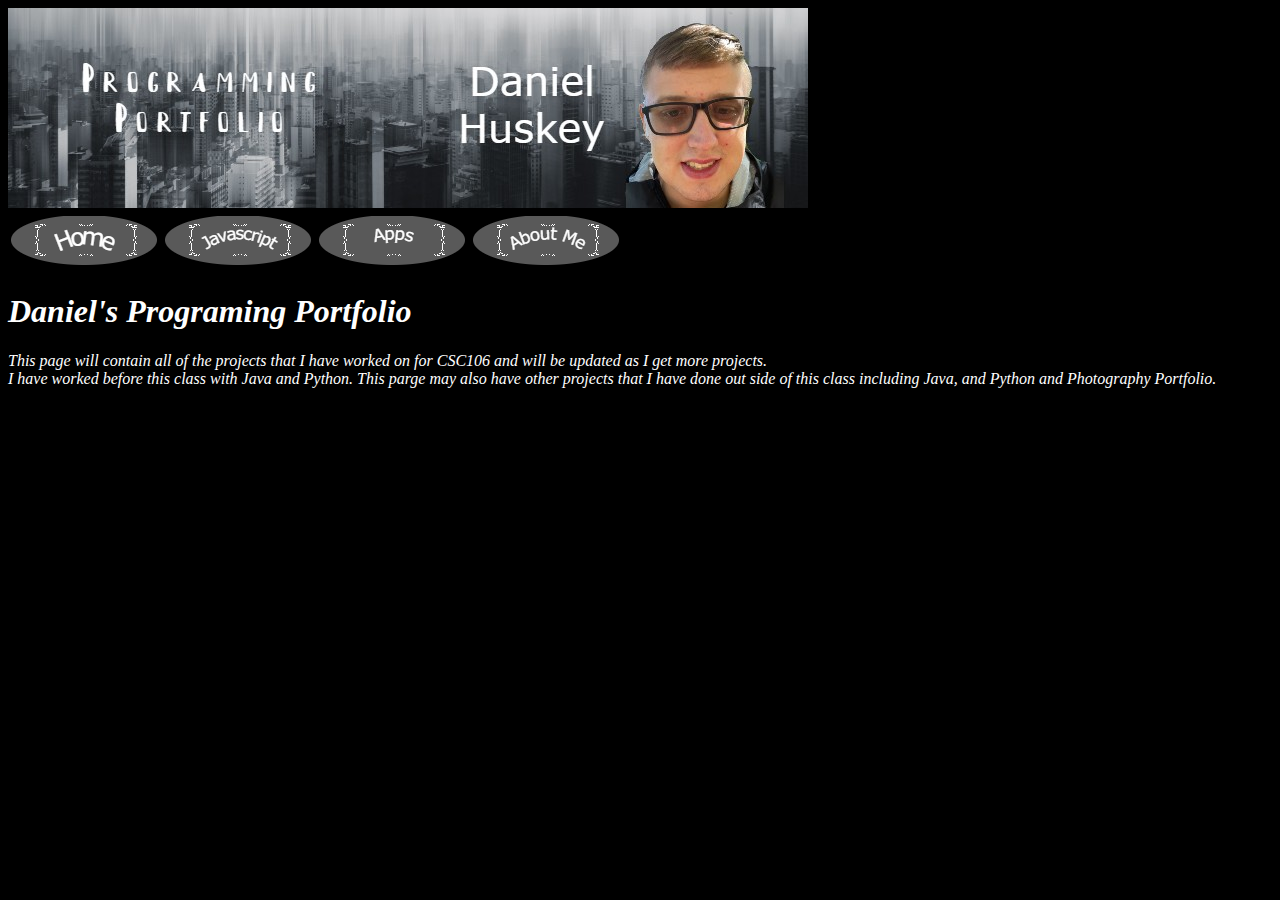
<file: index.html>
<!DOCTYPE html>
<html>
    <head>
        <meta charset="utf-8">
        <title>Daniel's Programming Portfolio WebPage</title>
        <style>
            body{
                background: black; 
            }
            p{
                color: white;
            }   
            h1{
                color: white;
            }   
        </style> 
    </head>
    <body>
      <img src="banner.jpg">
        <table>
            <thead>
                <tr> 
                    <th><a href = "https://danielhuskey.github.io"><img src = "home.png"> </a></th>
                    <th><a href = "https://danielhuskey.github.io/javascripts"><img src = "javascript1.png"> </a></th>
                    <th><a href = "https://danielhuskey.github.io/apps"><img src = "apps11.png"> </a></th>
                    <th><a href = "https://danielhuskey.github.io/aboutme"><img src = "aboutme1.png"> </a></th>
                </tr>
            </thead>
        </table>
        <h1><em>Daniel's Programing Portfolio<em></h1>
        <p>    This page will contain all of the projects that I have worked on for CSC106 and will be updated as I get more projects.
        <br> I have worked before this class with Java and Python. This parge may also have other projects that I have done out side of this class including Java, and Python and Photography Portfolio. 
        
        
        </p>
    </body>
</html>
</file>
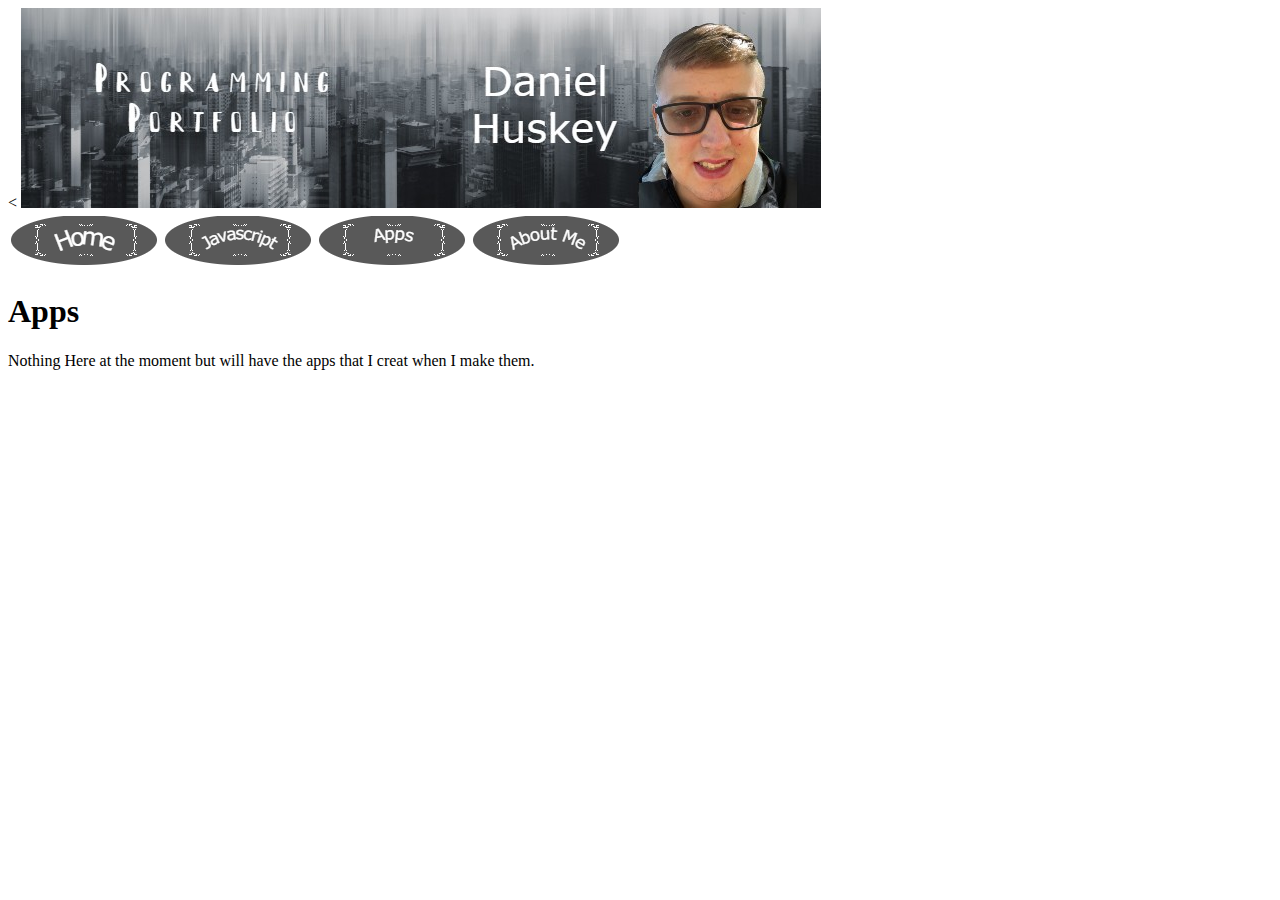
<file: apps.html>
<!DOCTYPE html>
<html>
    <<head>
        <meta charset="utf-8">
        <title>Apps</title>
    </head>
    <body>
      <img src="banner.jpg">
        <table>
            <thead>
                <tr> 
                    <th><a href = "https://danielhuskey.github.io"><img src = "home.png"> </a></th>
                    <th><a href = "https://danielhuskey.github.io/javascripts"><img src = "javascript1.png"> </a></th>
                    <th><a href = "https://danielhuskey.github.io/apps"><img src = "apps11.png"> </a></th>
                    <th><a href = "https://danielhuskey.github.io/aboutme"><img src = "aboutme1.png"> </a></th>
                </tr>
            </thead>
        </table>
        <h1>Apps</h1>
        <p> Nothing Here at the moment but will have the apps that I creat when I make them. 
        
        
        </p
    </body>
</html>
</file>
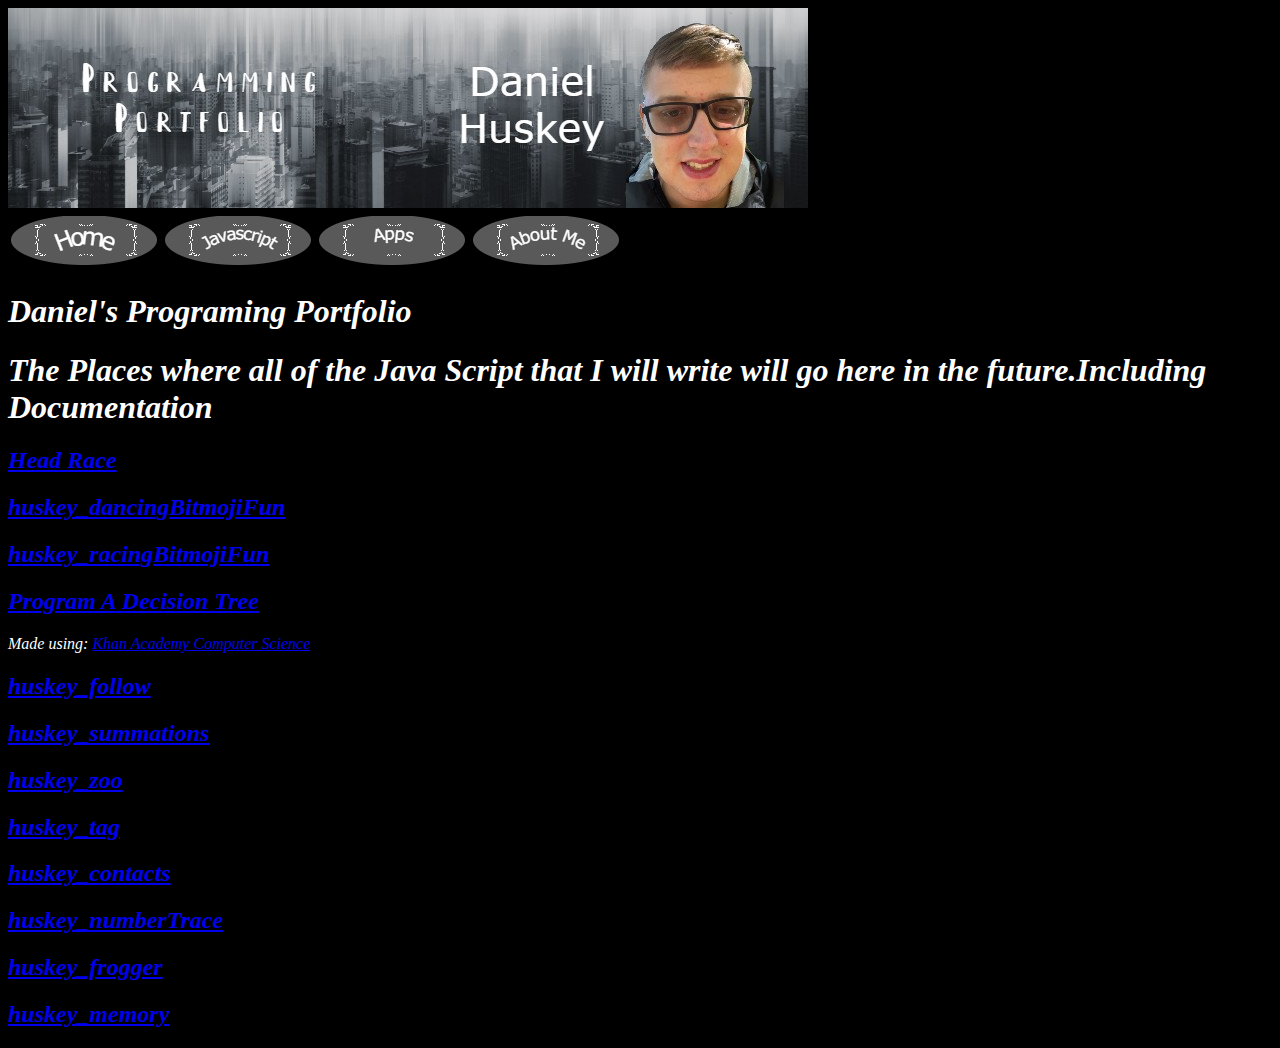
<file: javascripts.html>
<!DOCTYPE html>
<html>
    <head>
        <meta charset="utf-8">
        <title>Daniel's Programming Portfolio WebPage</title>
        <style>
            body{
                background: black; 
            }
            p{
                color: white;
            }   
            h1{
                color: white;
            }   
        </style> 
    </head>
    <body>
      <img src="banner.jpg">
        <table>
            <thead>
                <tr> 
                    <th><a href = "https://danielhuskey.github.io"><img src = "home.png"> </a></th>
                    <th><a href = "https://danielhuskey.github.io/javascripts"><img src = "javascript1.png"> </a></th>
                    <th><a href = "https://danielhuskey.github.io/apps"><img src = "apps11.png"> </a></th>
                    <th><a href = "https://danielhuskey.github.io/aboutme"><img src = "aboutme1.png"> </a></th>
                </tr>
            </thead>
        </table>
        <h1><em>Daniel's Programing Portfolio<em></h1>
                
               <h1>The Places where all of the Java Script that I will write will go here in the future.Including Documentation</h1>
          <h2><a href="https://www.khanacademy.org/computer-programming/head-race/6414830932115456"> Head Race</a></h2><script src="https://www.khanacademy.org/computer-programming/head-race/6414830932115456/embed.js?editor=no&buttons=no&author=no&embed=yes"></script>
    <h2><a href="https://www.khanacademy.org/computer-programming/huskey_dancingbitmojifun/6236138540941312">huskey_dancingBitmojiFun</a></h2><script src="https://www.khanacademy.org/computer-programming/huskey_dancingbitmojifun/6236138540941312/embed.js?editor=no&buttons=no&author=no&embed=yes"></script>
            <h2><a href="https://www.khanacademy.org/computer-programming/huskey_racingbitmojifun/5945948941369344">huskey_racingBitmojiFun</a></h2><script src="https://www.khanacademy.org/computer-programming/huskey_racingbitmojifun/5945948941369344/embed.js?editor=no&buttons=no&author=no&embed=yes"></script>
          <h2><a href="https://www.khanacademy.org/computer-programming/program-a-decision-tree/6687896182505472">Program A Decision Tree</a></h2><script src="https://www.khanacademy.org/computer-programming/program-a-decision-tree/6687896182505472/embed.js?editor=no&buttons=no&author=no&embed=yes"></script><p>Made using: <a href="http://www.khanacademy.org/computer-programming">Khan Academy Computer Science</a></p>
<h2><a href="https://www.khanacademy.org/computer-programming/huskey_follow/4932116504690688">huskey_follow</a></h2><script src="https://www.khanacademy.org/computer-programming/huskey_follow/4932116504690688/embed.js?editor=no&buttons=no&author=no&embed=yes"></script></h2>      <h2><a href="https://www.khanacademy.org/computer-programming/huskey_summations/6325444127277056">huskey_summations</a></h2><script src="https://www.khanacademy.org/computer-programming/huskey_summations/6325444127277056/embed.js?editor=no&buttons=no&author=no&embed=yes"></script></h2>
            <h2><a href="https://www.khanacademy.org/computer-programming/huskey_zoo/5109895636500480">huskey_zoo</a></h2><script src="https://www.khanacademy.org/computer-programming/huskey_zoo/5109895636500480/embed.js?editor=no&buttons=no&author=no&embed=yes"></script></h2>
            <h2><a href="https://www.khanacademy.org/computer-programming/huskey_tag/4828408798298112">huskey_tag</a></h2><script src="https://www.khanacademy.org/computer-programming/huskey_tag/4828408798298112/embed.js?editor=no&buttons=no&author=no&embed=yes"></script></h2>
            <h2><a href="https://www.khanacademy.org/computer-programming/huskey_contacts/5911040055361536">huskey_contacts</a></h2><script src="https://www.khanacademy.org/computer-programming/huskey_contacts/5911040055361536/embed.js?editor=no&buttons=no&author=no&embed=yes"></script></h2>
            <h2><a href="https://www.khanacademy.org/computer-programming/huskey_numbertrace/5170712673304576">huskey_numberTrace</a></h2><script src="https://www.khanacademy.org/computer-programming/huskey_numbertrace/5170712673304576/embed.js?editor=no&buttons=no&author=no&embed=yes"></script></h2>
            <h2><a href="https://www.khanacademy.org/computer-programming/huskey_frogger/6250180997332992">huskey_frogger</a></h2><script src="https://www.khanacademy.org/computer-programming/huskey_frogger/6250180997332992/embed.js?editor=no&buttons=no&author=no&embed=yes"></script></h2>
            <h2><a href="https://www.khanacademy.org/computer-programming/huskey_memory/6473813170634752">huskey_memory</a></h2><script src="https://www.khanacademy.org/computer-programming/huskey_memory/6473813170634752/embed.js?editor=no&buttons=no&author=no&embed=yes"></script>
</body>
</html>
</file>
